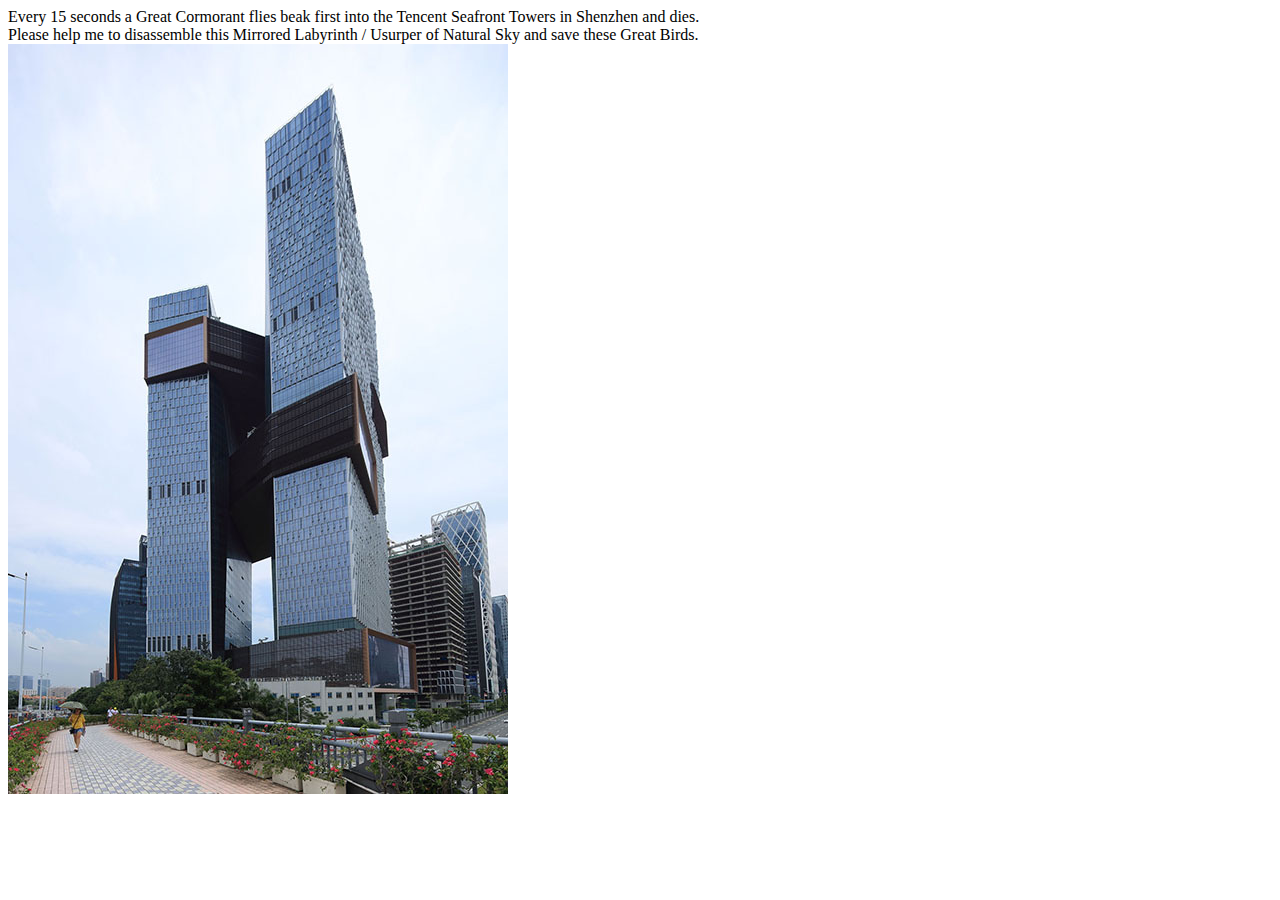
<file: 10cyc.html>
<html>
  <title>
    travelodge drink plus travelodge bed
  </title>
  <head> 
    <link rel="stylesheet" href="style.css">
  </head>  
   Every 15 seconds a Great Cormorant flies beak first into the Tencent Seafront Towers in Shenzhen and dies.
  <br>
  Please help me to disassemble this Mirrored Labyrinth / Usurper of Natural Sky and save these Great Birds.
  <br>
     <img class="img1" src="tct.jpg" /> 
  <br>


      
  

    
      </body>
</html>
</file>
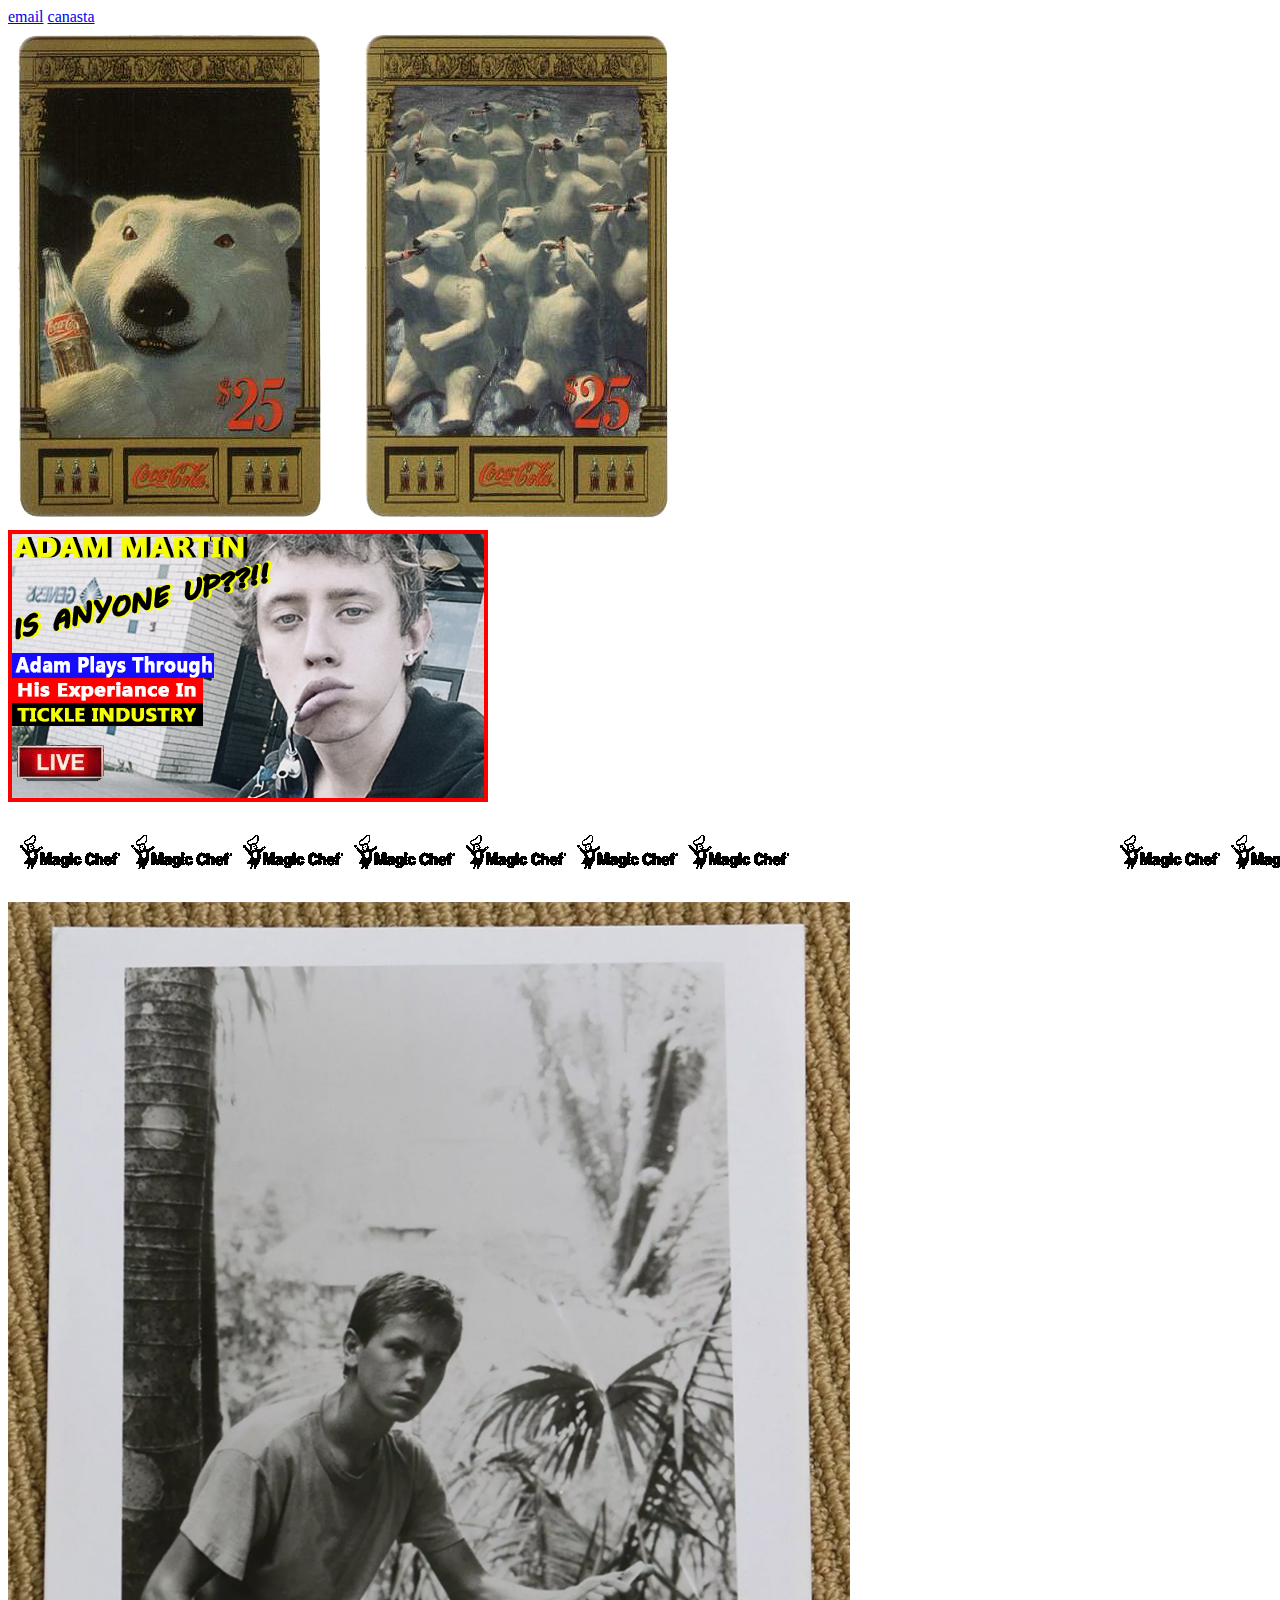
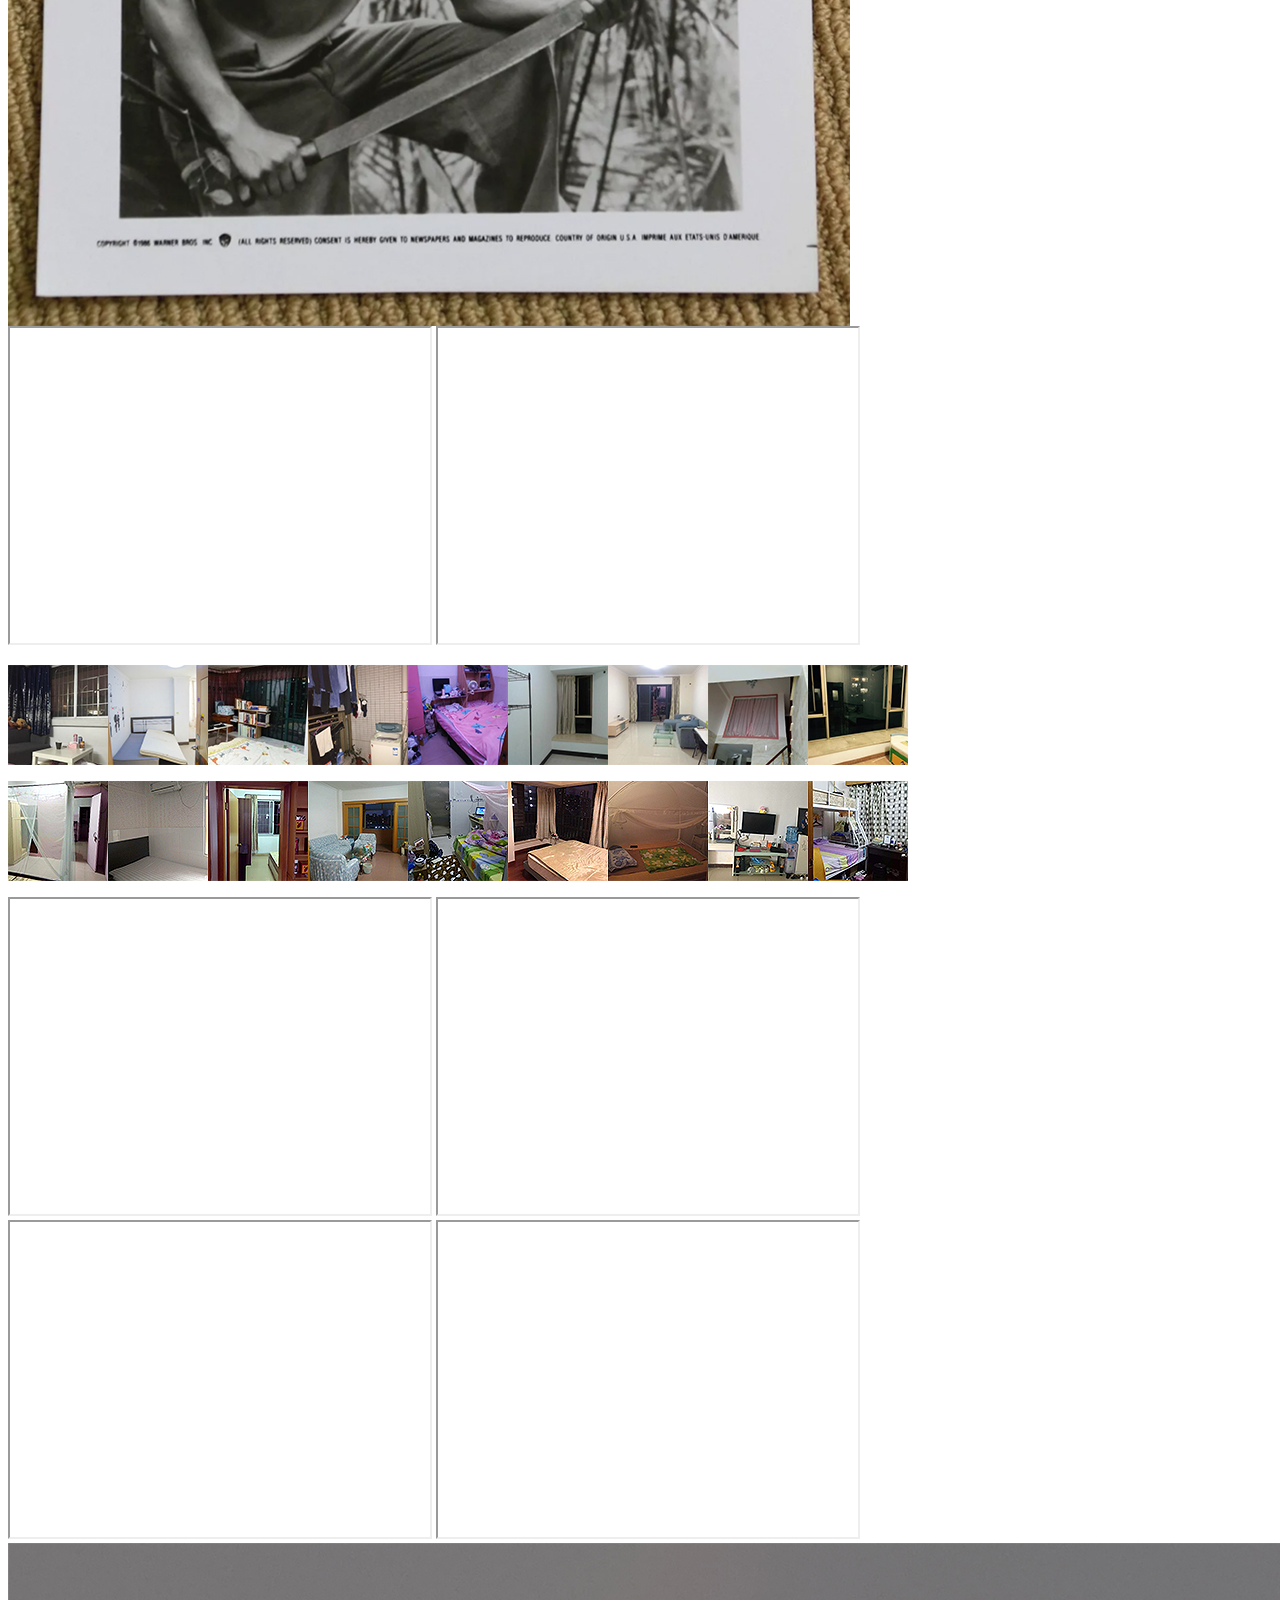
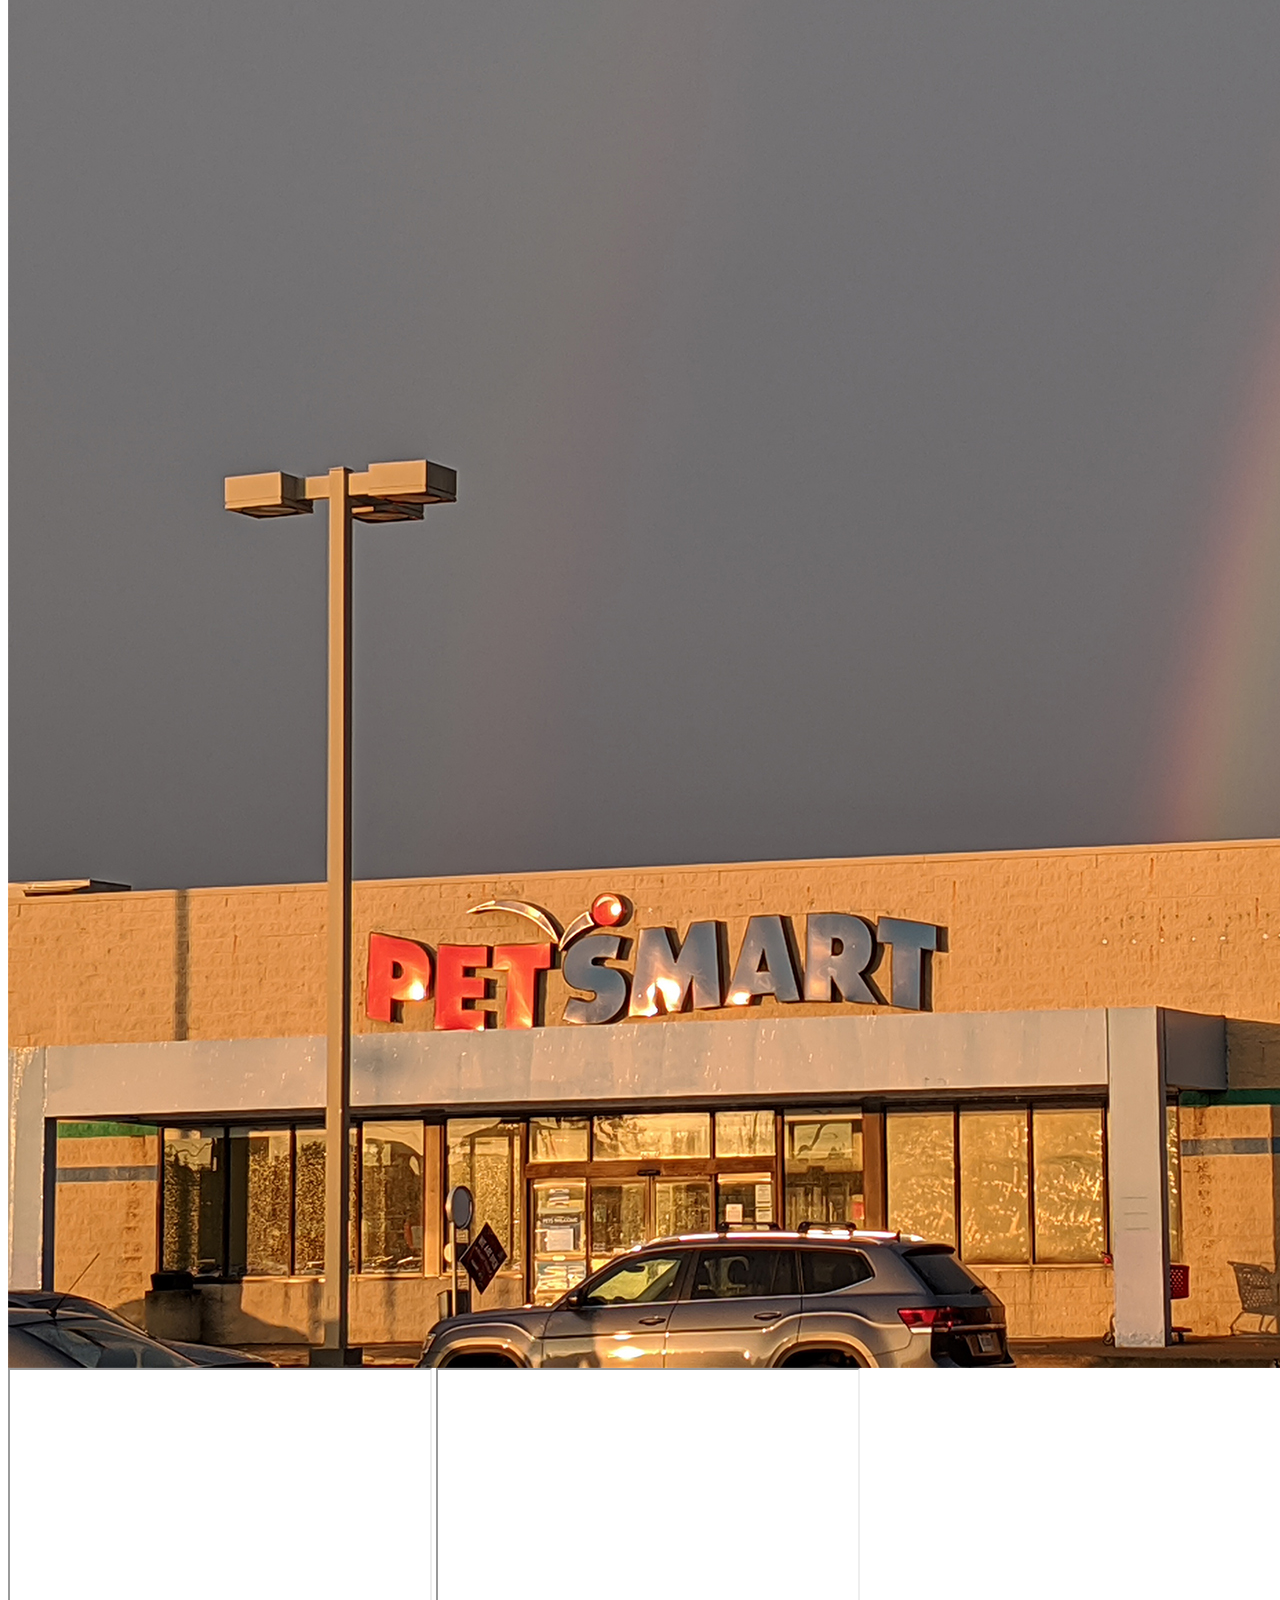
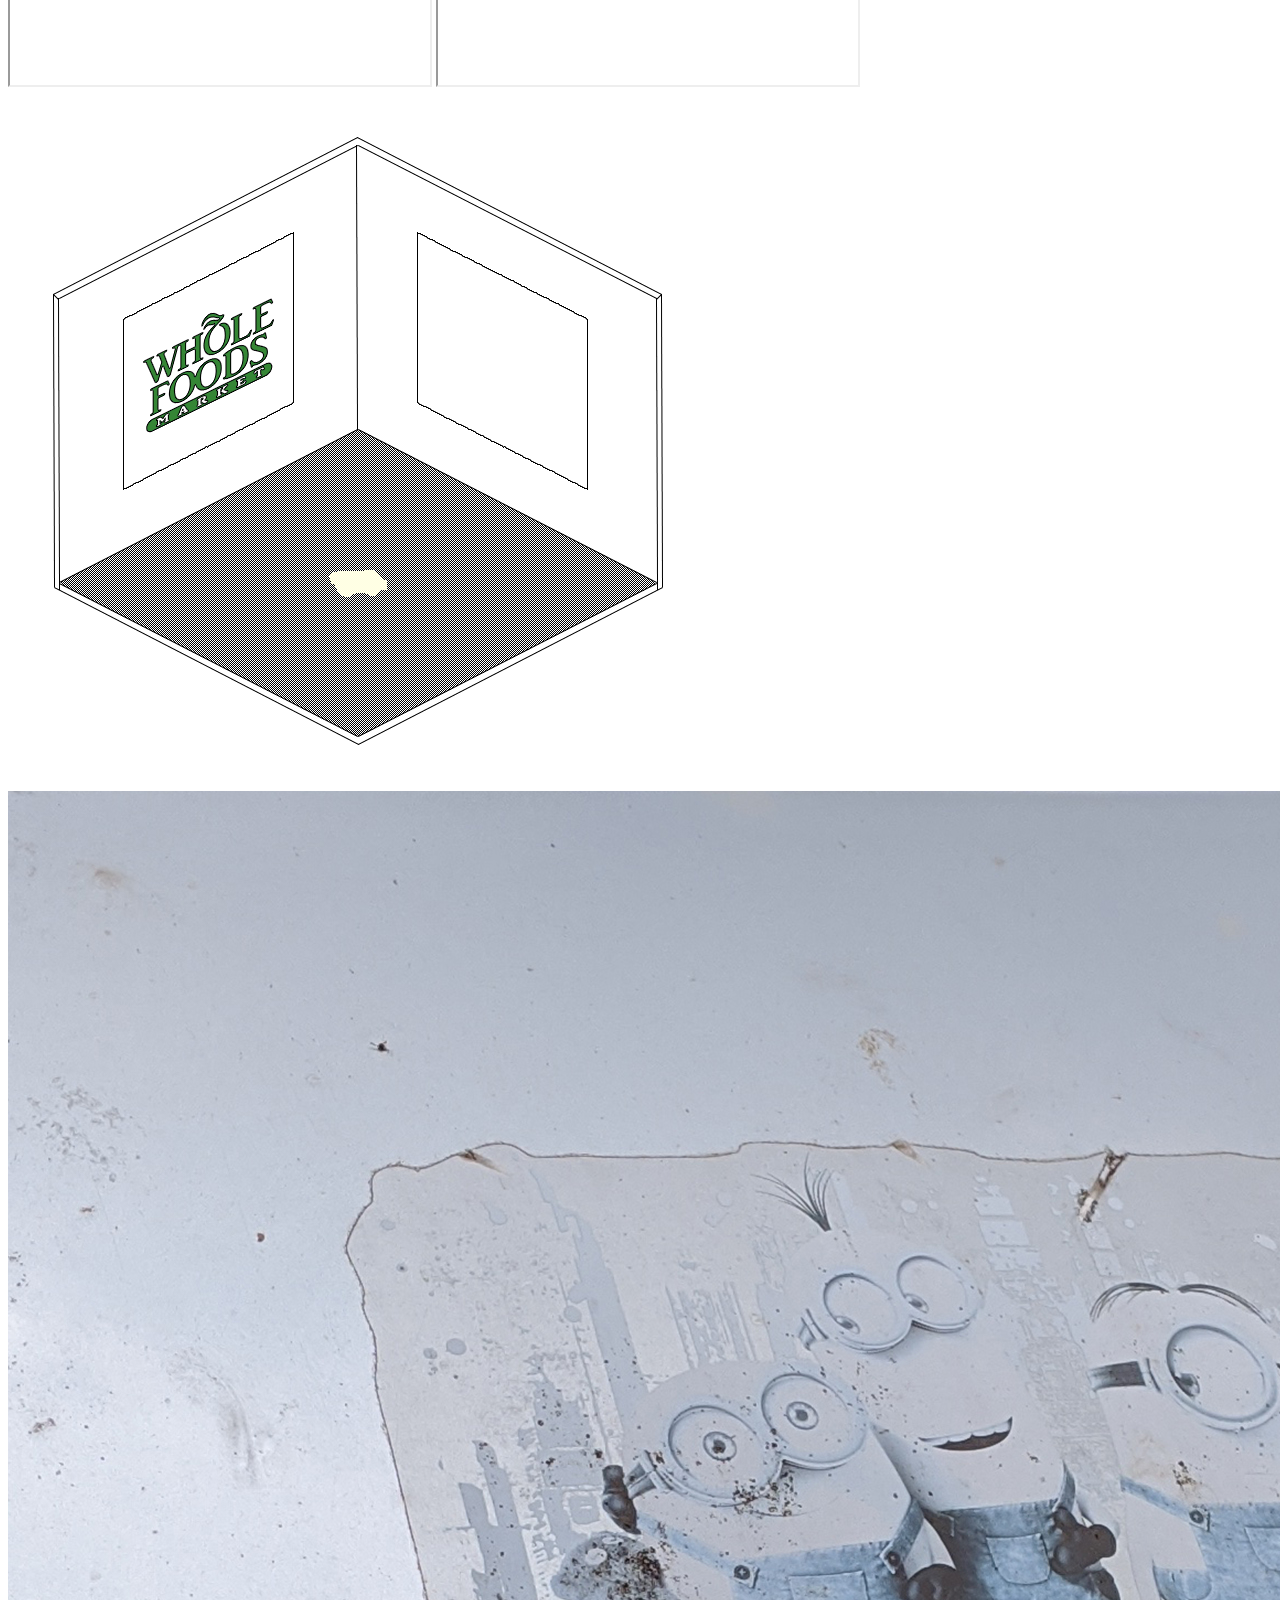
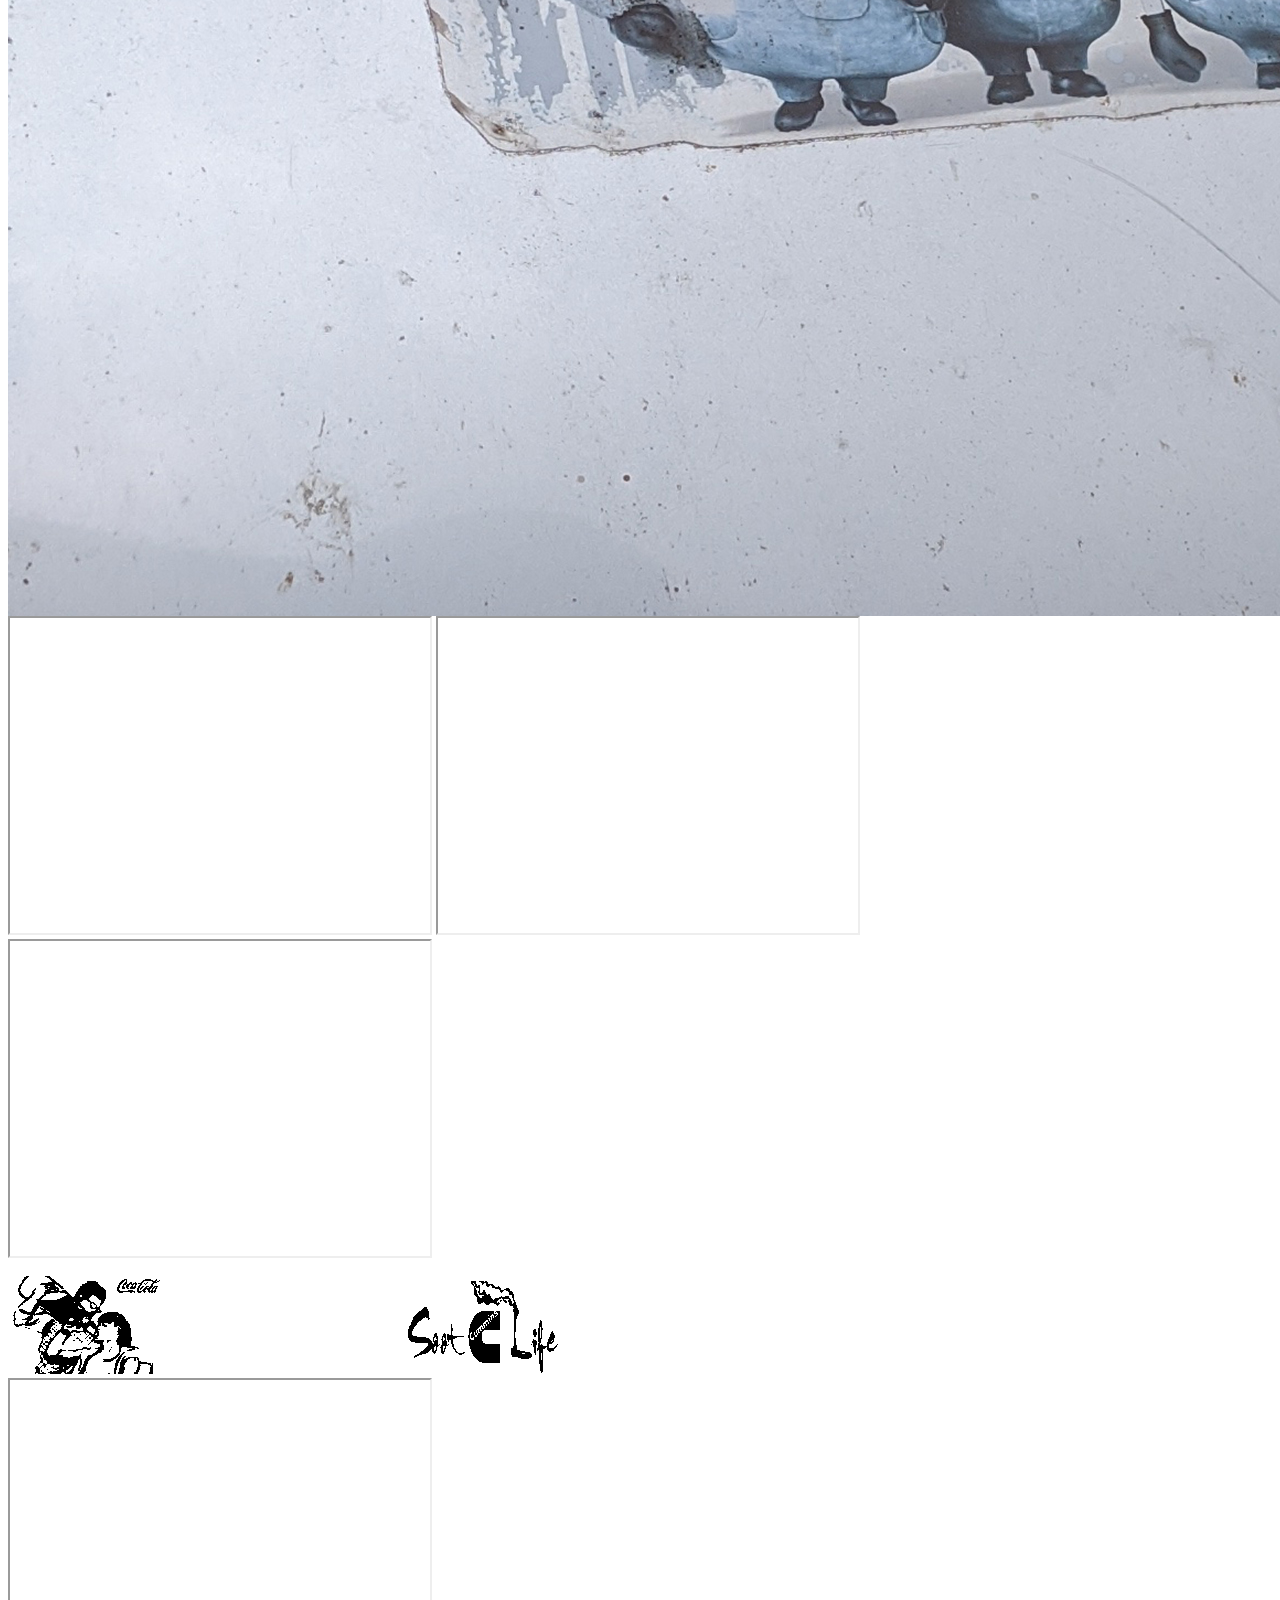
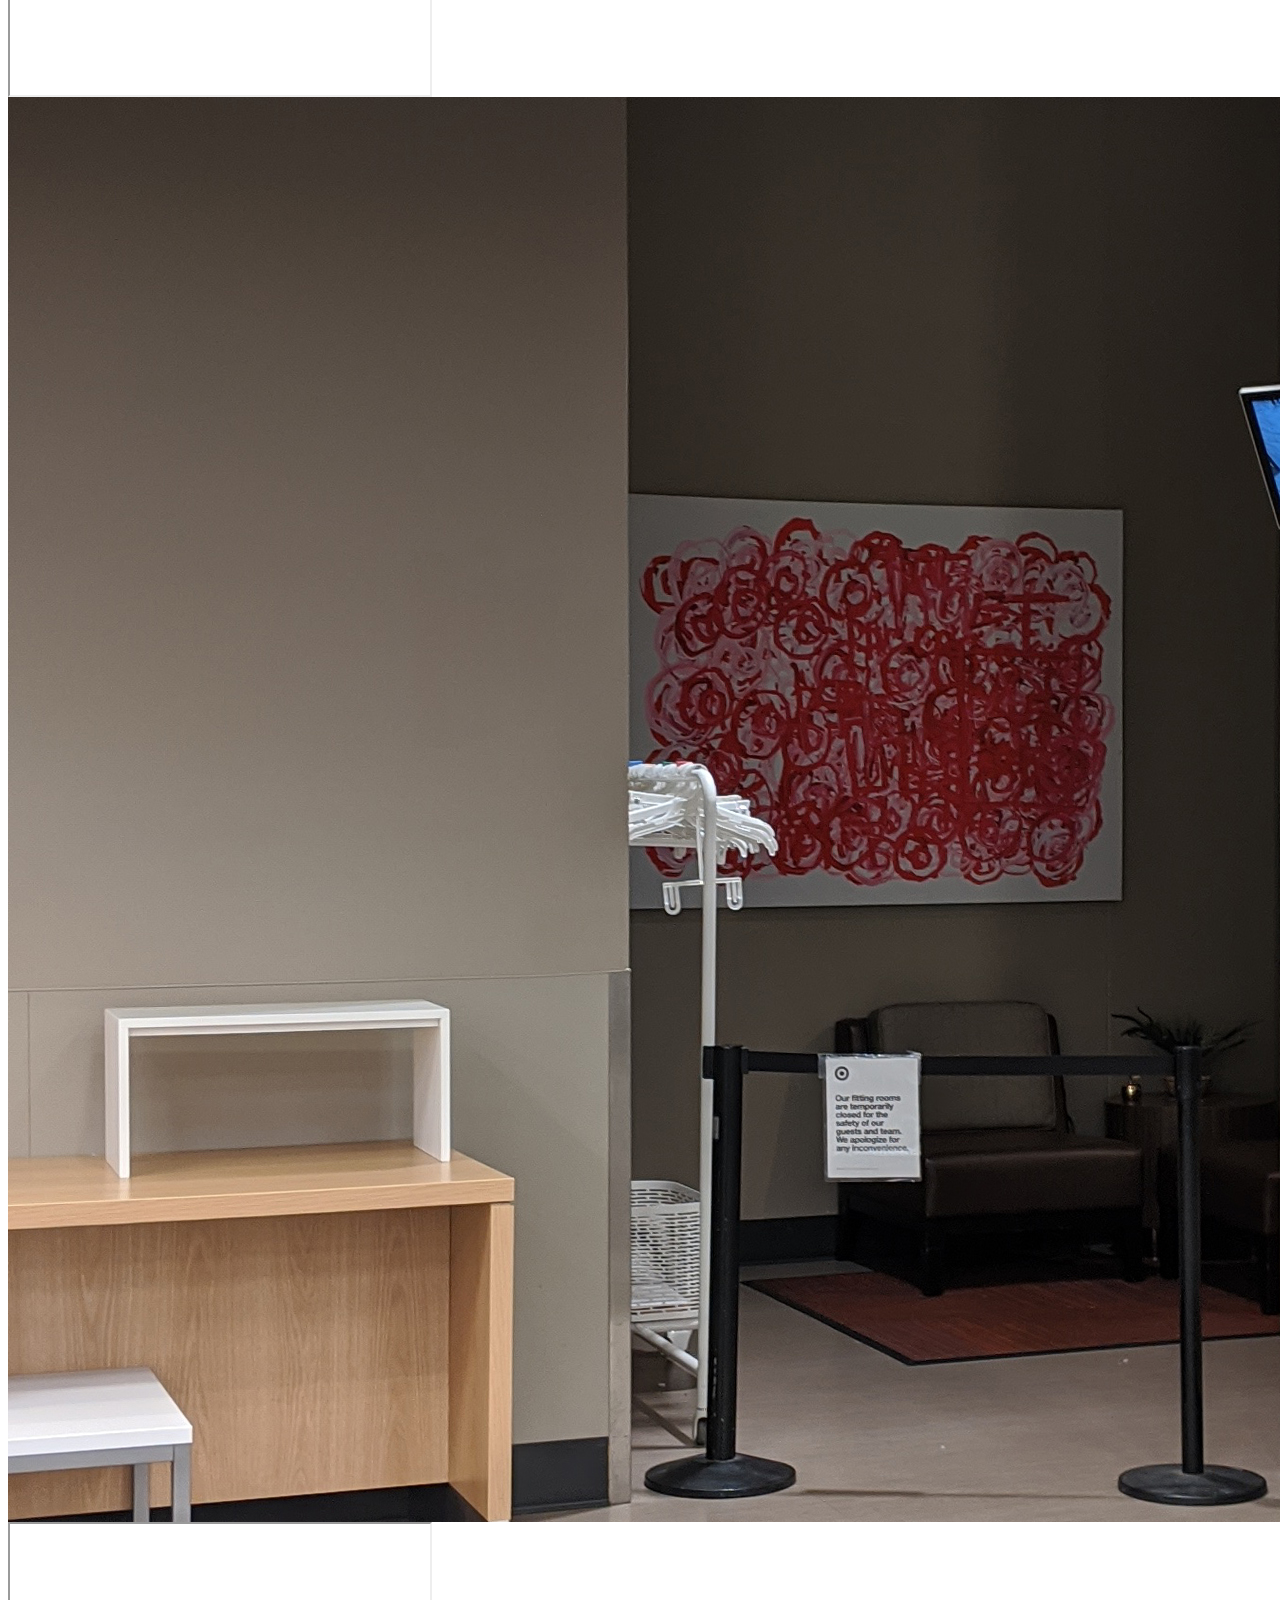
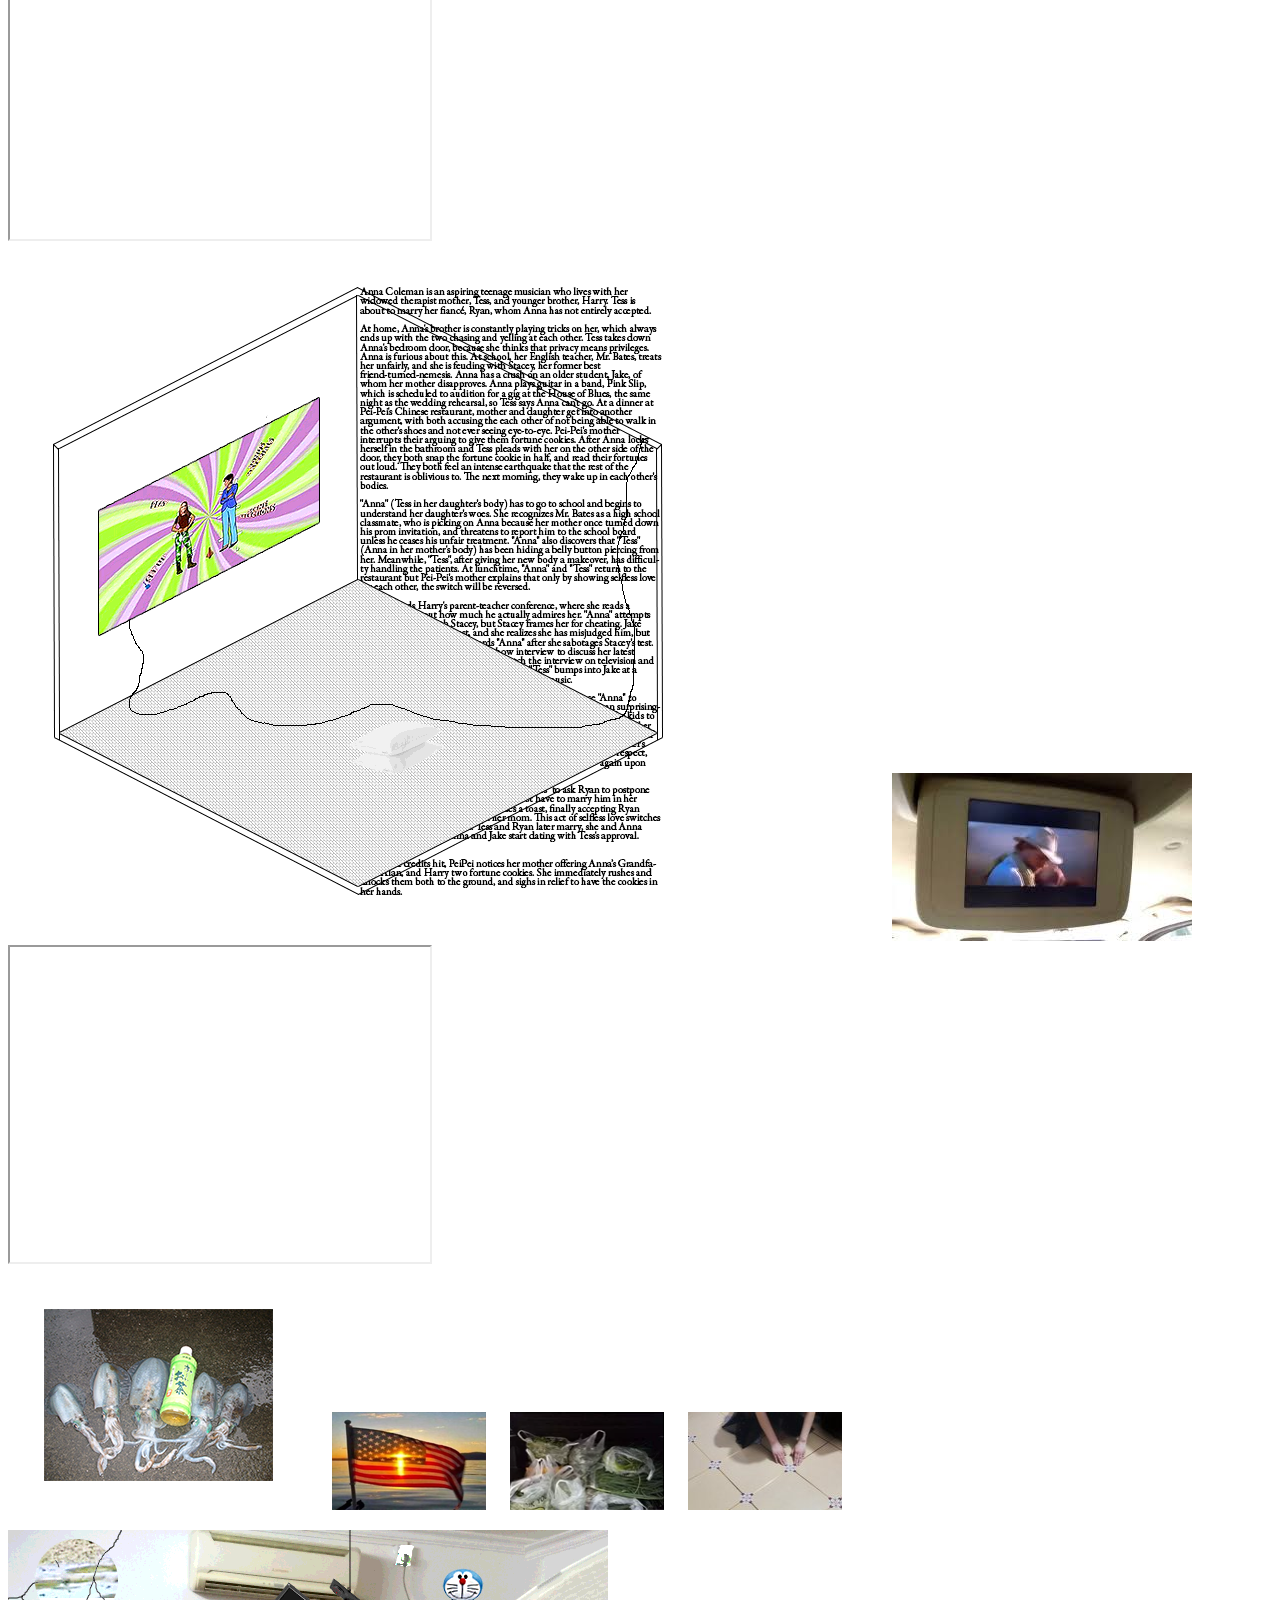
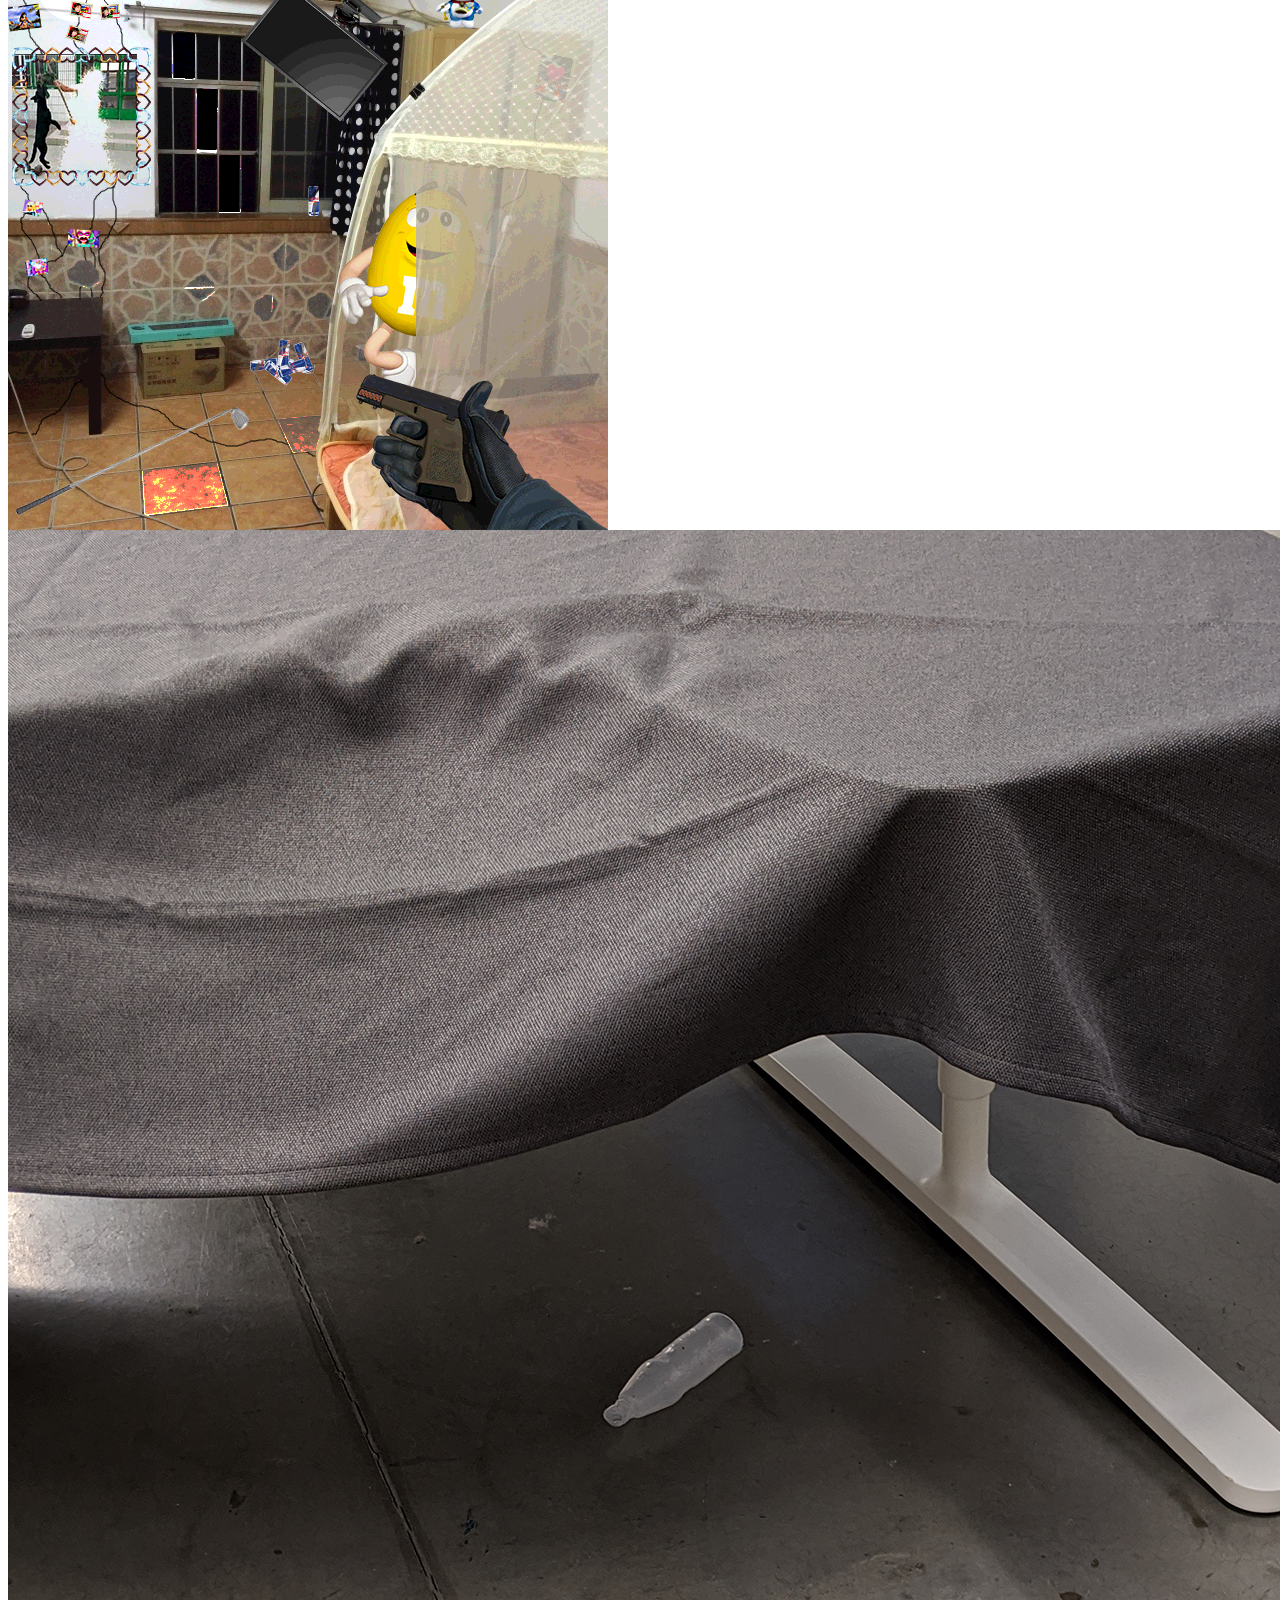
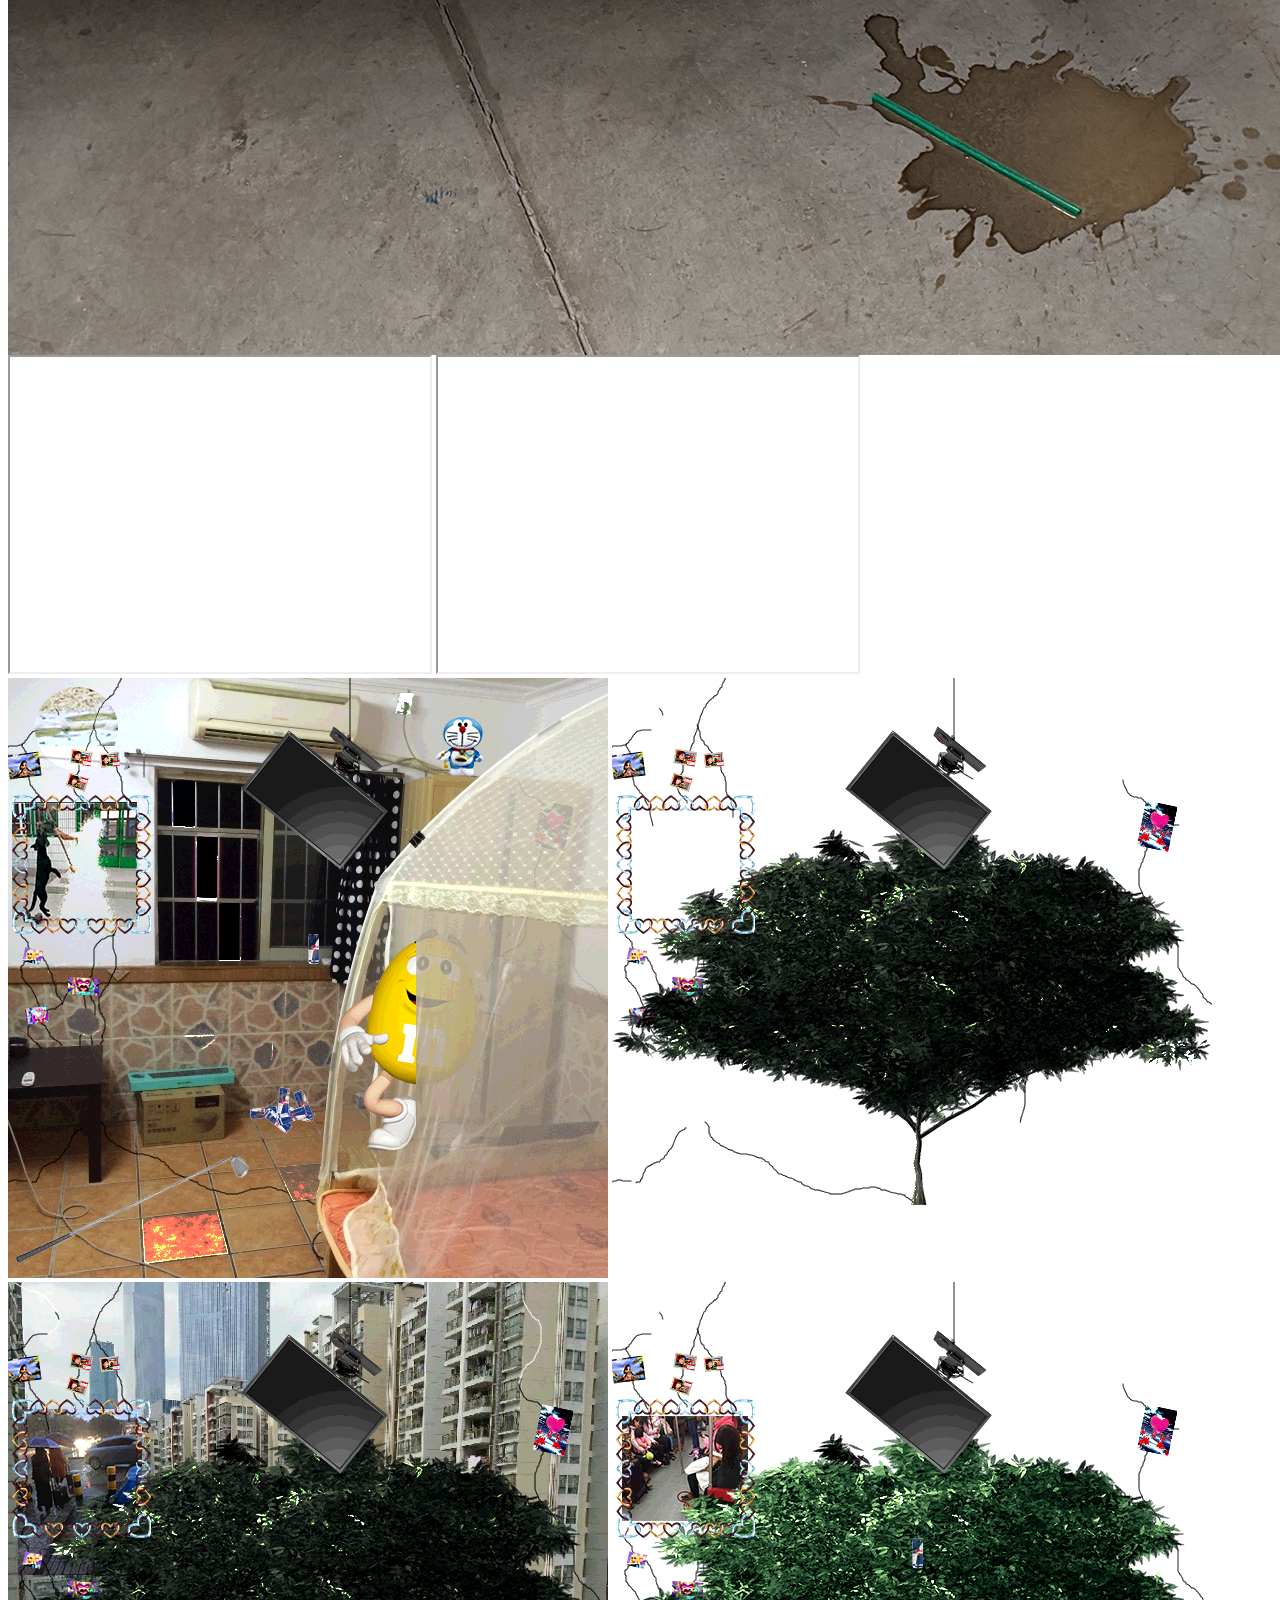
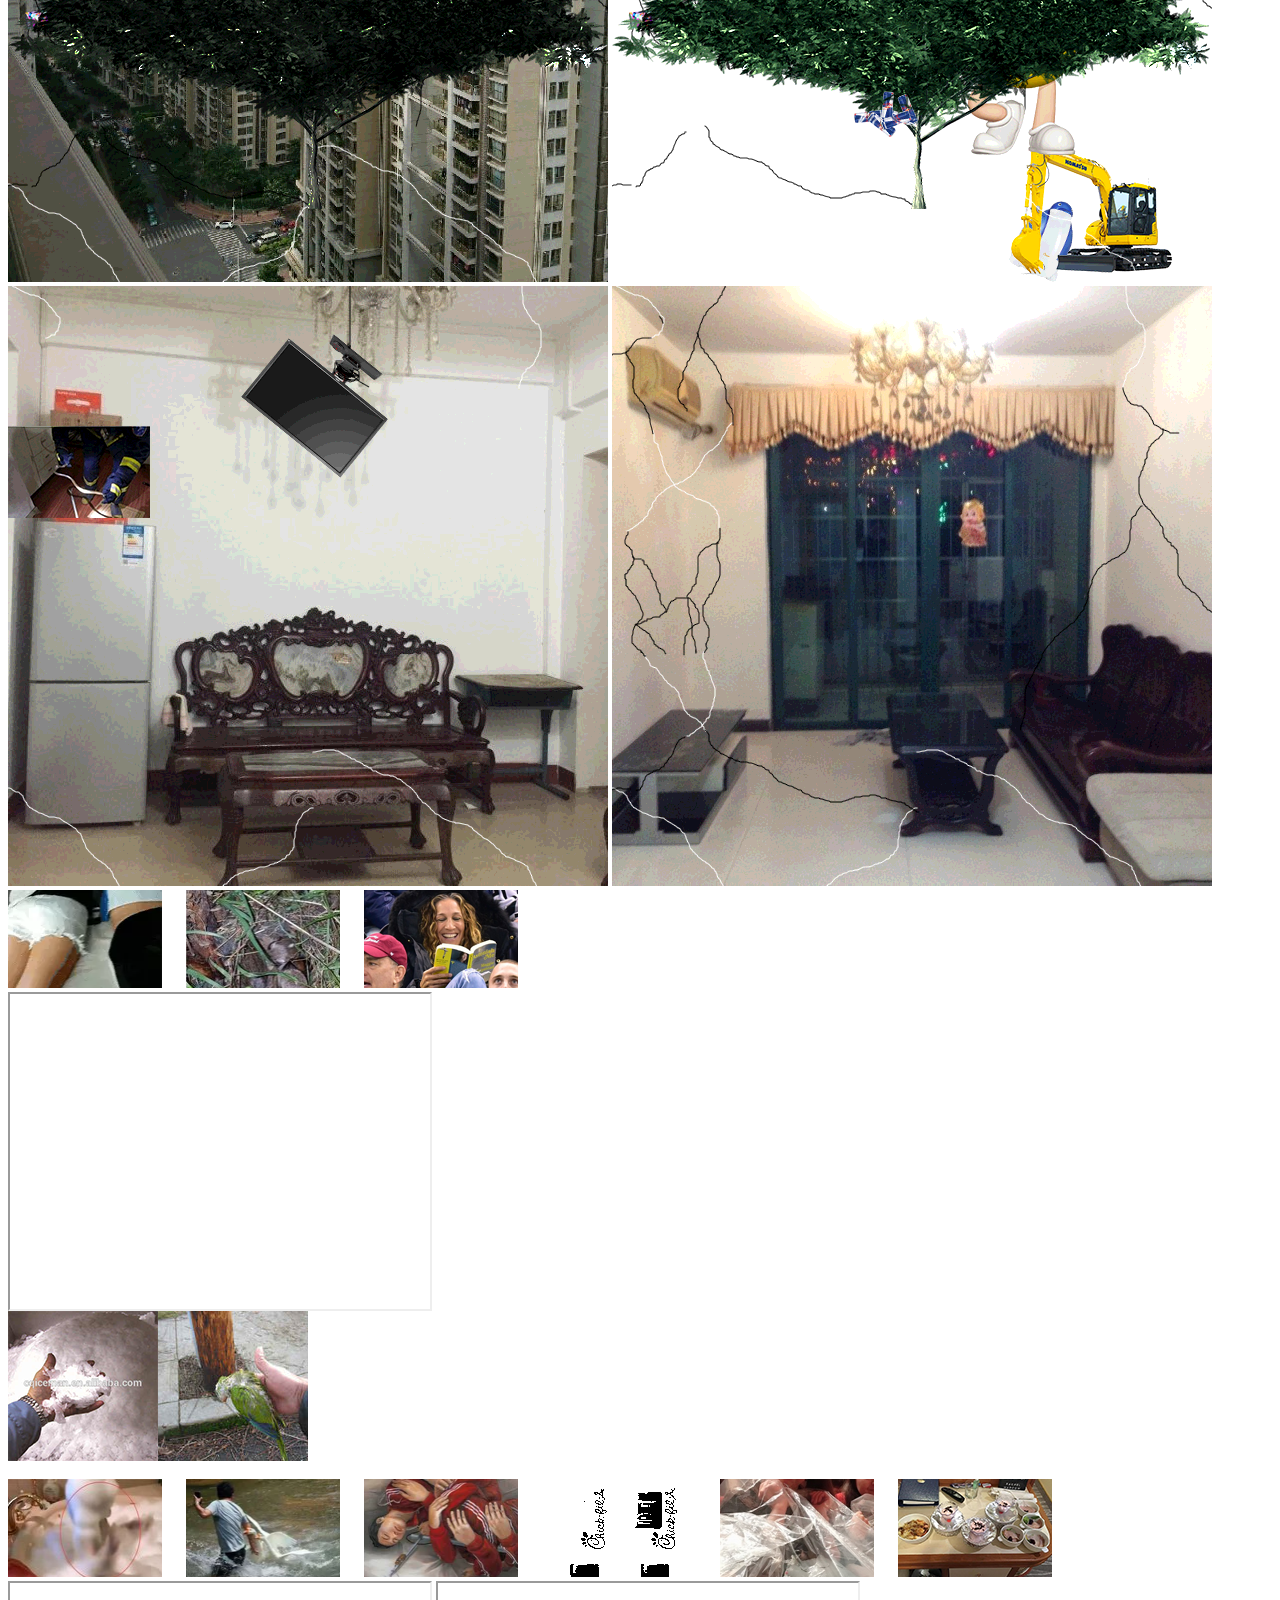
<file: 2.html>
<html>
  <title>
    travelodge drink plus travelodge bed
  </title>
  <head> 
<body>
  
  
  <a href = "mailto: multisoda1@gmail.com">email</a> <a href = "http://playcanasta.org">canasta</a> 
  <br>
  <img class="img1" src="21.jpg" /> &emsp; <img class="img1" src="22.jpg" />
  <br>
  <img class="img1" src="strmgrt.png" />
  <br>
  <img class="img1" src="mc2.png" />
  <br>
  <img class="img1" src="rp.jpg" />
  <br>
  <iframe width="420" height="315" src="https://www.youtube.com/embed/Sc7Pqr2ye6Q"> </iframe> <iframe width="420" height="315" src="https://www.youtube.com/embed/gMG4r9YtPNw"> </iframe>
  <br>
  <p> <img class="img1" src="huy2.png" /> </p>
  <p> <img class="img1" src="huy.png" /> </p>
  <iframe width="420" height="315" src="https://www.youtube.com/embed/5aNMvoFBrEo"> </iframe> <iframe width="420" height="315" src="https://www.youtube.com/embed/wG0cBVZRvHE"> </iframe>
  <br>
  <iframe width="420" height="315" src="https://www.youtube.com/embed/LNAO_z_GYHY"> </iframe> <iframe width="420" height="315" src="https://www.youtube.com/embed/BHBORen_jGI"> </iframe>
  <br>
  <img class="img1" src="r2.jpg" />
  <br>
  <iframe width="420" height="315" src="https://www.youtube.com/embed/EIf_8MFMOcU"> </iframe> <iframe width="420" height="315" src="https://www.youtube.com/embed/i2J-Al7I5Cc"> </iframe> <img class="img1" src="wfr7.png" />
  <br>
  <img class="img1" src="r1.jpg" />
  <br>
  <iframe width="420" height="315" src="https://www.youtube.com/embed/oOVrQ2ON6PQ"> </iframe> <iframe width="420" height="315" src="https://www.youtube.com/embed/8XA_wHvksf0"> </iframe> <iframe width="420" height="315" src="https://www.youtube.com/embed/fYJr6L8GQ8A"> </iframe>
  <br>
  <br>
  <img class="img1" src="cola.png" /> &emsp; &emsp; &emsp; &emsp; &emsp; &emsp; &emsp; &emsp; &emsp; &emsp; &emsp; &emsp; <img class="img1" src="slf.png" />
  <br>
  <iframe width="420" height="315" src="https://www.youtube.com/embed/Y0E3YUAj9nk"> </iframe> 
  <br>
  <img class="img1" src="r3.jpg" />
  <br>
  <iframe width="420" height="315" src="https://www.youtube.com/embed/AW715nUWCqU"> </iframe>
  <br>
  <img class="img1" src="ffvp3.png" /> &emsp; &emsp; &emsp; &emsp; &emsp; &emsp; &emsp; &emsp; &emsp; <img class="img1" src="images.jpg" />
  <br>
  <iframe width="420" height="315" src="https://www.youtube.com/embed/1-WPXllU99s"> </iframe>
  <br>
  <p><img class="img1" src="yui2.png" /> &emsp; <img class="img1" src="tt.png" /> &emsp; <img class="img1" src="greeeeee.png" /> &emsp; <img class="img1" src="rehvc.png" /> </p> 
  <img class="img1" src="y1.png" /> 
  <br>
  <img class="img1" src="r4.jpg" />
  <br>
  <iframe width="420" height="315" src="https://www.youtube.com/embed/1gbUpI8VbDk"> </iframe> <iframe width="420" height="315" src="https://www.youtube.com/embed/xD_8VA9V9ag"> </iframe>
  <br>
  <img class="img1" src="y2.png" /> <img class="img1" src="y3.png" />
  <br>
  <img class="img1" src="y4.png" /> <img class="img1" src="y5.png" />
  <br>
  <img class="img1" src="y6.png" /> <img class="img1" src="y7.png" />
  <br>
  <img class="img1" src="654.png" /> &emsp; <img class="img1" src="c3.png" /> &emsp; <img class="img1" src="c.png" />
  <br> 
  <iframe width="420" height="315" src="https://www.youtube.com/embed/NxGaAKqXztc"> </iframe>
  <br>
  <img class="img1" src="oh.png" />
  <br>
  <br>
  <img class="img1" src="c2.png" /> &emsp; <img class="img1" src="res.png" /> &emsp; <img class="img1" src="63uytr.png" /> &emsp; <img class="img1" src="nghf.png" /> &emsp; <img class="img1" src="opi.png" /> &emsp; <img class="img1" src="76.png" />
  <br>
  <iframe width="420" height="315" src="https://www.youtube.com/embed/JkuiCBpPs4w"> </iframe> <iframe width="420" height="315" src="https://www.youtube.com/embed/UZZ5UEWwwoY"> </iframe>
  <br>
  <img class="img1" src="r5.jpg" />
  <br>
  <iframe width="420" height="315" src="https://www.youtube.com/embed/adHMksqDv2M"> </iframe> 
  
  
  
  
      </body>
</html>
</file>
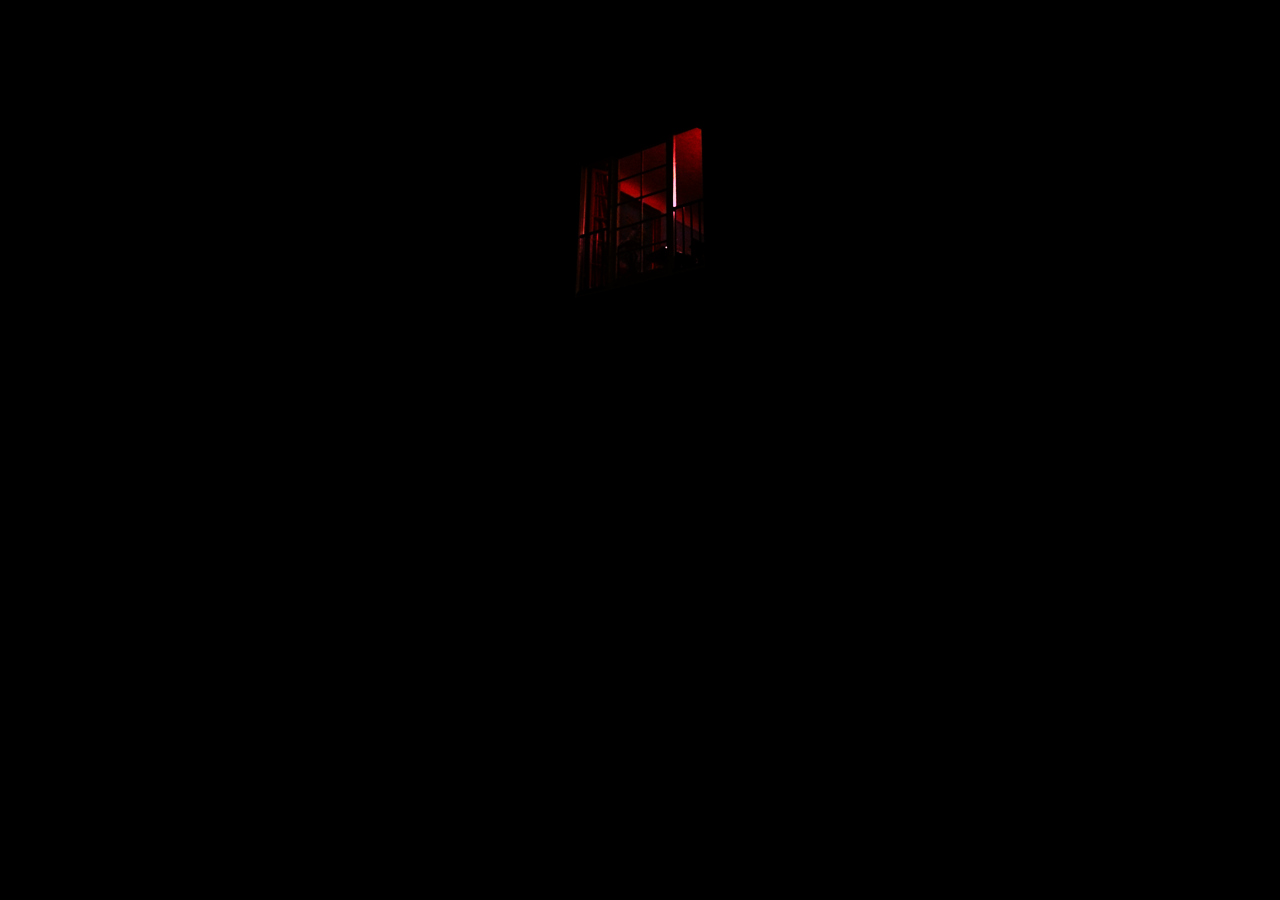
<file: cicerone.html>
<html>
  <title>
    travelodge drink plus travelodge bed
  </title>
  <head> 
    <link rel="stylesheet" href="style.css">
  </head>  
  <body bgcolor="#000000">
    
      <center><img class="img1" src="cic3.png" /></center>
  

      
  

    
      </body>
</html>
</file>
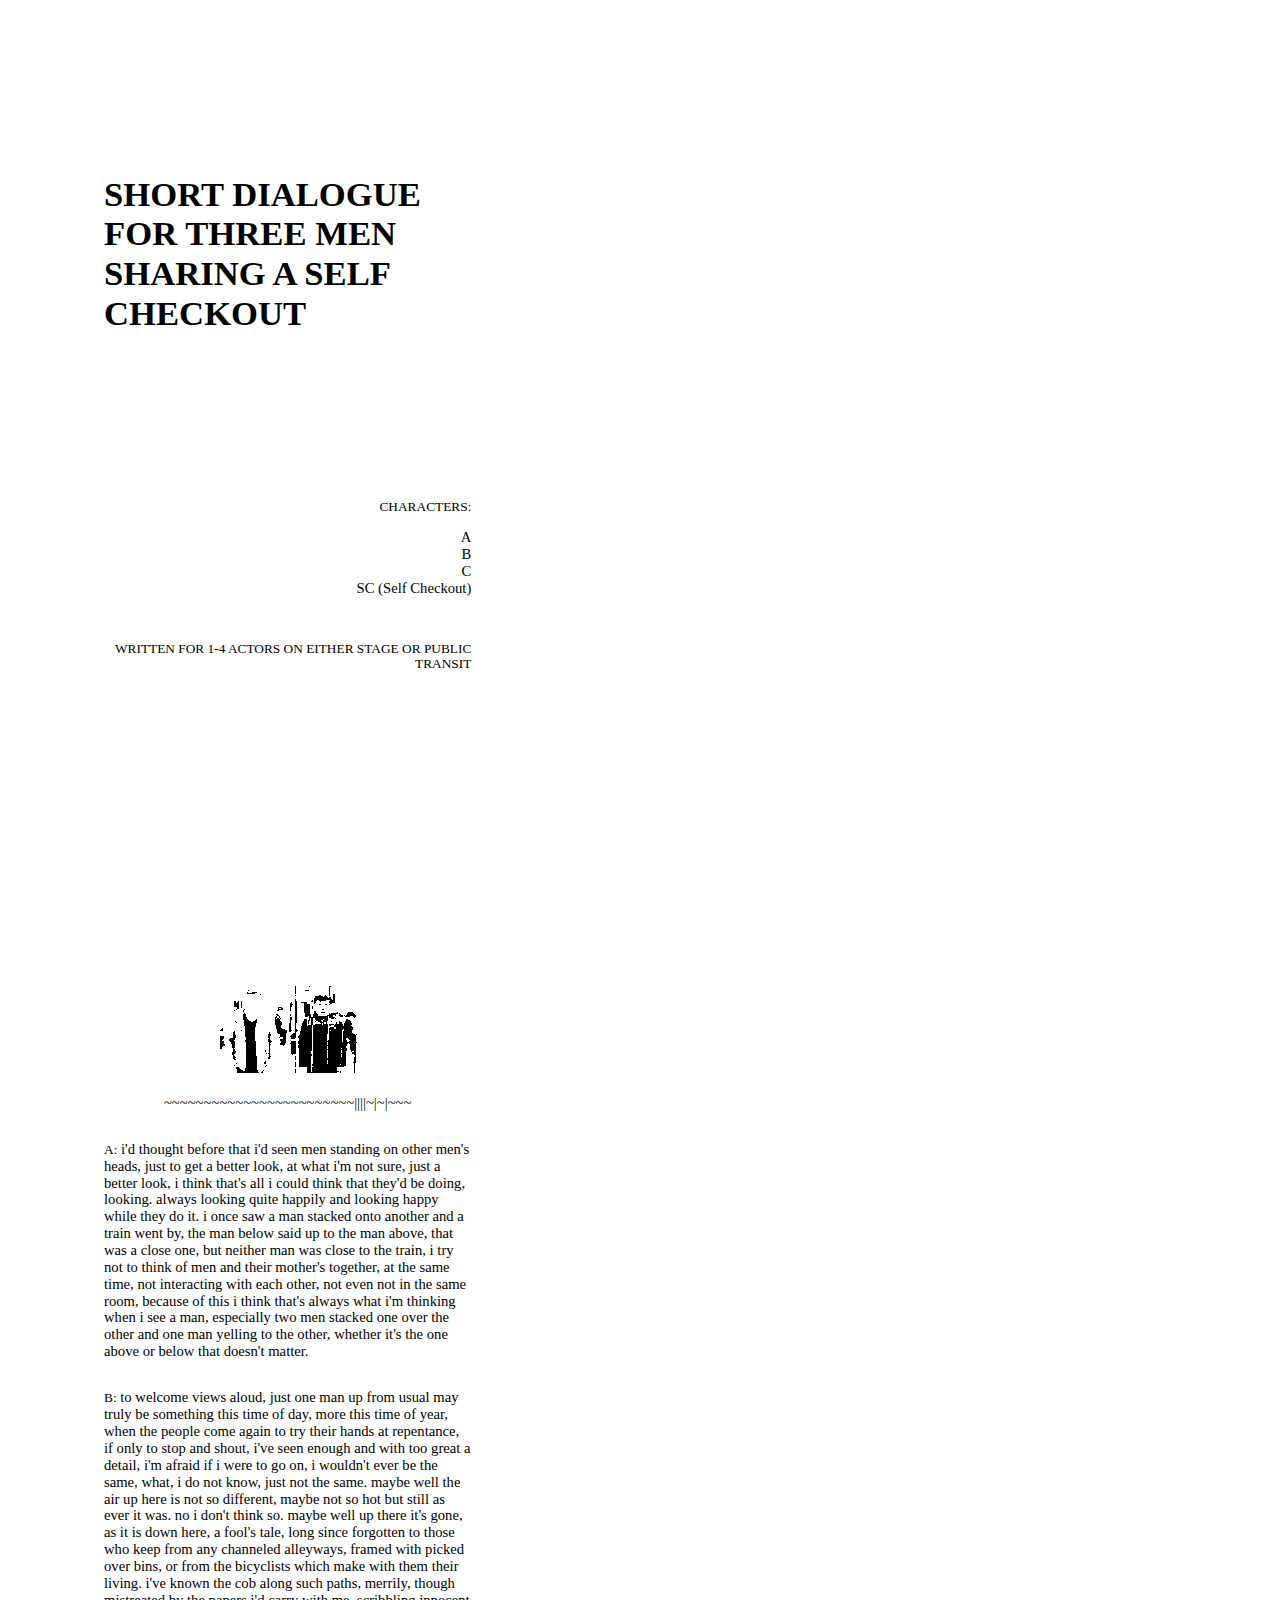
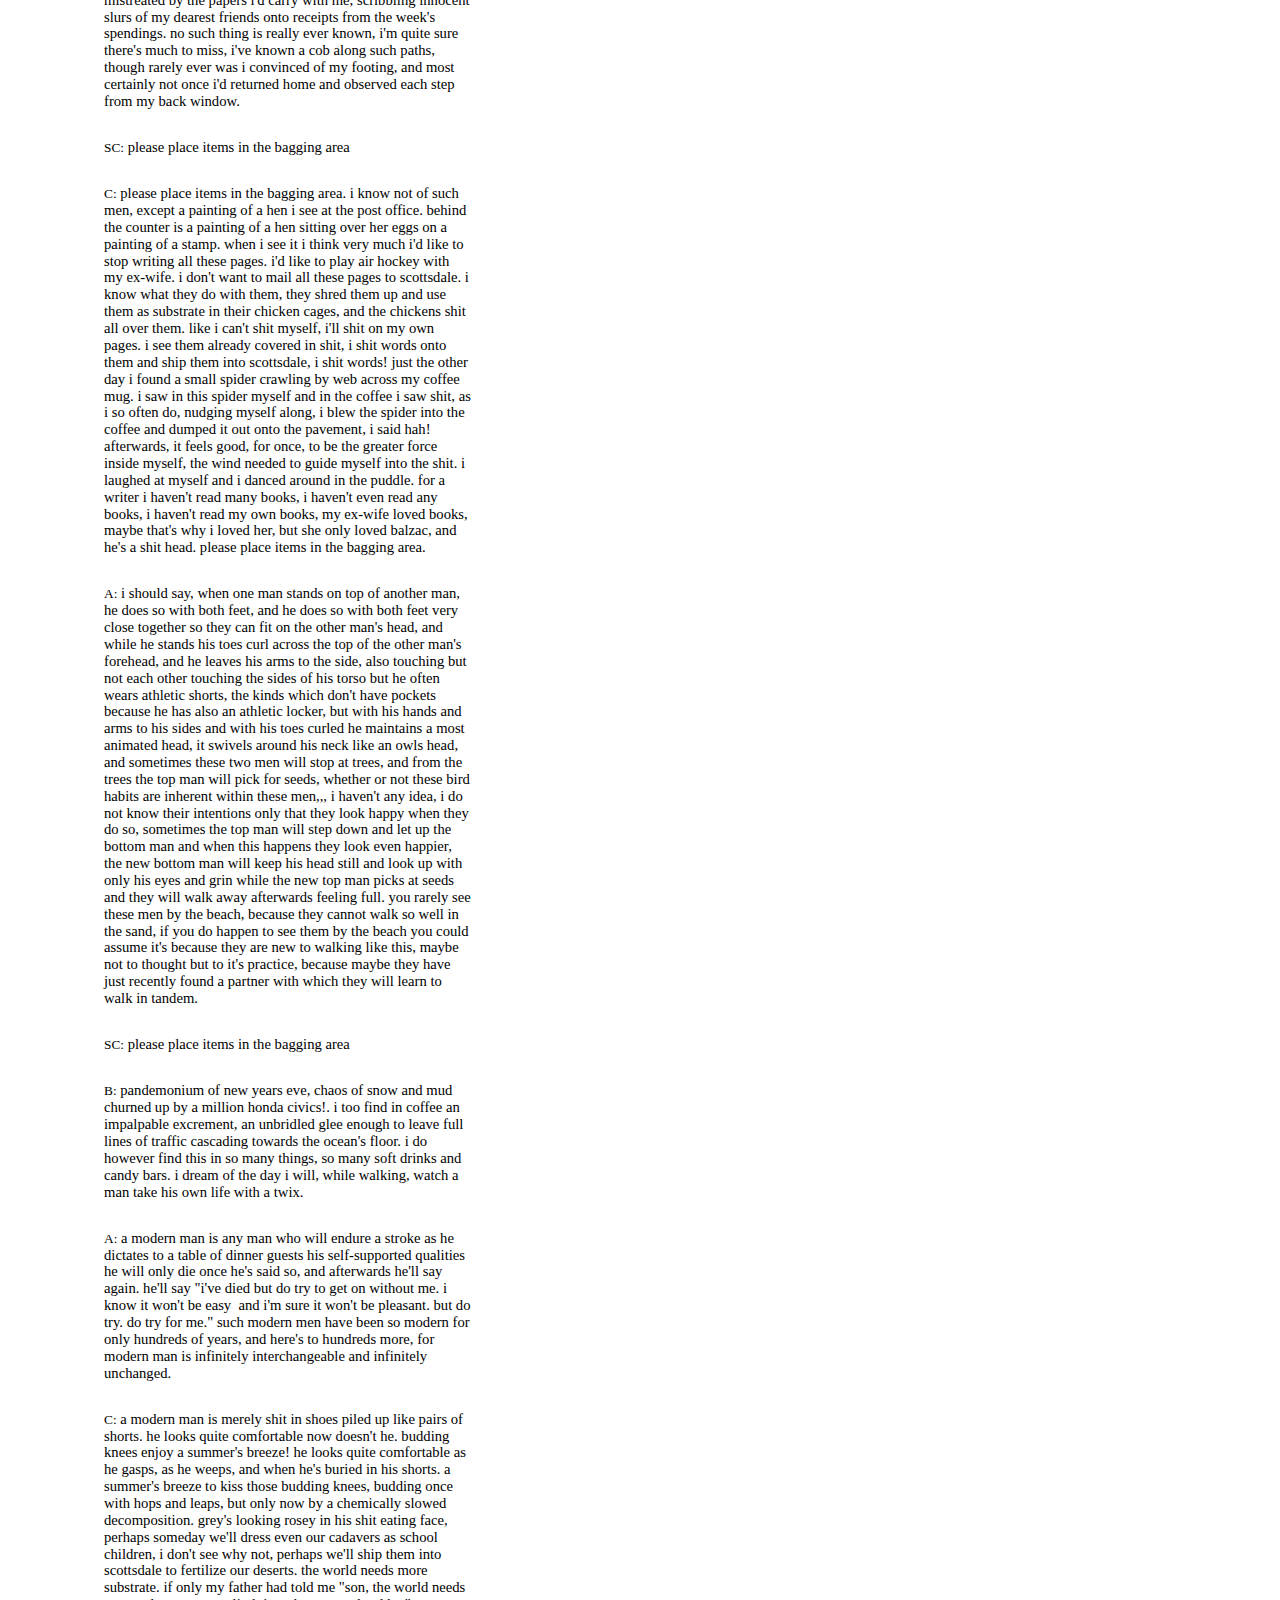
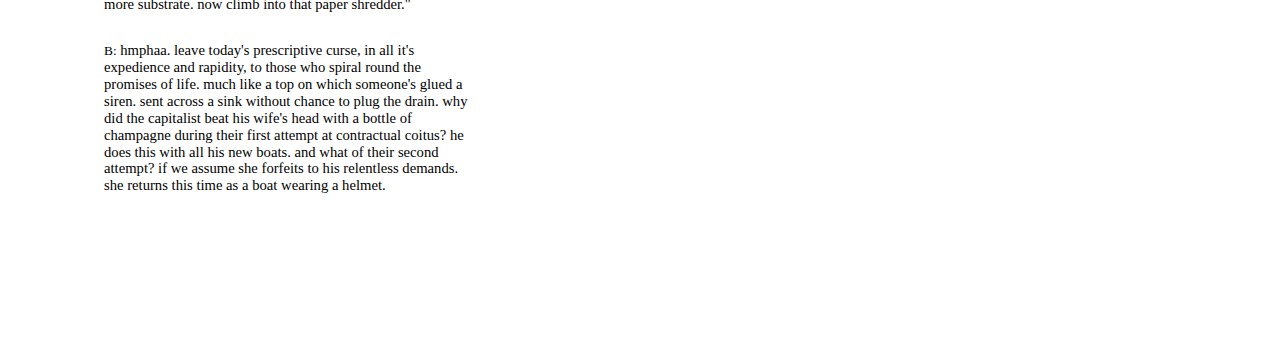
<file: SHORTDIALOGUEFORTHREEMENSHARINGASELFCHECKOUT.html>
<html><head><meta content="text/html; charset=UTF-8" http-equiv="content-type"><style type="text/css">@import url('https://themes.googleusercontent.com/fonts/css?kit=cJLRyNNdbfauG58nyHg_9-T1c9ZivjvPZhe6RBqUKyHmM2QcD3aVEgrqJvsC7vp9yHNF7pU4c324YowKIwYOVg');ol{margin:0;padding:0}table td,table th{padding:0}.c9{padding-top:0pt;padding-bottom:3pt;line-height:1.15;page-break-after:avoid;orphans:2;widows:2;text-align:right;height:11pt}.c14{padding-top:0pt;padding-bottom:3pt;line-height:1.15;page-break-after:avoid;orphans:2;widows:2;text-align:left;height:11pt}.c5{padding-top:0pt;padding-bottom:0pt;line-height:1.15;orphans:2;widows:2;text-align:right;height:11pt}.c12{padding-top:0pt;padding-bottom:3pt;line-height:1.15;page-break-after:avoid;orphans:2;widows:2;text-align:justify}.c8{color:#000000;font-weight:400;text-decoration:none;vertical-align:baseline;font-size:11pt;font-family:"Arial";font-style:normal}.c0{color:#000000;font-weight:400;text-decoration:none;vertical-align:baseline;font-size:10pt;font-family:"Times New Roman";font-style:normal}.c13{color:#000000;font-weight:500;text-decoration:none;vertical-align:baseline;font-size:24pt;font-family:"EB Garamond";font-style:normal}.c1{padding-top:0pt;padding-bottom:0pt;line-height:1.15;orphans:2;widows:2;text-align:left;height:11pt}.c11{color:#000000;font-weight:600;text-decoration:none;vertical-align:baseline;font-size:26pt;font-family:"EB Garamond";font-style:normal}.c2{color:#000000;font-weight:400;text-decoration:none;vertical-align:baseline;font-size:11pt;font-family:"EB Garamond";font-style:normal}.c6{padding-top:0pt;padding-bottom:0pt;line-height:1.15;orphans:2;widows:2;text-align:center}.c7{padding-top:0pt;padding-bottom:0pt;line-height:1.15;orphans:2;widows:2;text-align:right}.c4{padding-top:0pt;padding-bottom:0pt;line-height:1.15;orphans:2;widows:2;text-align:left}.c3{font-size:10pt;font-family:"Times New Roman";font-weight:400}.c10{background-color:#ffffff;max-width:275.5pt;padding:72pt 72pt 72pt 72pt}.title{padding-top:0pt;color:#000000;font-size:26pt;padding-bottom:3pt;font-family:"Arial";line-height:1.15;page-break-after:avoid;orphans:2;widows:2;text-align:left}.subtitle{padding-top:0pt;color:#666666;font-size:15pt;padding-bottom:16pt;font-family:"Arial";line-height:1.15;page-break-after:avoid;orphans:2;widows:2;text-align:left}li{color:#000000;font-size:11pt;font-family:"Arial"}p{margin:0;color:#000000;font-size:11pt;font-family:"Arial"}h1{padding-top:20pt;color:#000000;font-size:20pt;padding-bottom:6pt;font-family:"Arial";line-height:1.15;page-break-after:avoid;orphans:2;widows:2;text-align:left}h2{padding-top:18pt;color:#000000;font-size:16pt;padding-bottom:6pt;font-family:"Arial";line-height:1.15;page-break-after:avoid;orphans:2;widows:2;text-align:left}h3{padding-top:16pt;color:#434343;font-size:14pt;padding-bottom:4pt;font-family:"Arial";line-height:1.15;page-break-after:avoid;orphans:2;widows:2;text-align:left}h4{padding-top:14pt;color:#666666;font-size:12pt;padding-bottom:4pt;font-family:"Arial";line-height:1.15;page-break-after:avoid;orphans:2;widows:2;text-align:left}h5{padding-top:12pt;color:#666666;font-size:11pt;padding-bottom:4pt;font-family:"Arial";line-height:1.15;page-break-after:avoid;orphans:2;widows:2;text-align:left}h6{padding-top:12pt;color:#666666;font-size:11pt;padding-bottom:4pt;font-family:"Arial";line-height:1.15;page-break-after:avoid;font-style:italic;orphans:2;widows:2;text-align:left}</style></head><body class="c10"><p class="c9 title" id="h.hpmhz6ldv4bh"><span class="c13"></span></p><p class="c14 title" id="h.55p6utald0hy"><span class="c13"></span></p><p class="c9 title" id="h.n3xx2g8101m3"><span class="c13"></span></p><p class="c1"><span class="c8"></span></p><p class="c12 title" id="h.8xftkg2j1sdz"><span class="c11">SHORT DIALOGUE FOR THREE MEN SHARING A SELF CHECKOUT</span></p><hr style="page-break-before:always;display:none;"><p class="c1"><span class="c2"></span></p><p class="c5"><span class="c0"></span></p><p class="c5"><span class="c0"></span></p><p class="c5"><span class="c0"></span></p><p class="c5"><span class="c0"></span></p><p class="c5"><span class="c0"></span></p><p class="c5"><span class="c0"></span></p><p class="c5"><span class="c0"></span></p><p class="c5"><span class="c0"></span></p><p class="c5"><span class="c0"></span></p><p class="c5"><span class="c0"></span></p><p class="c7"><span class="c0">CHARACTERS:</span></p><p class="c5"><span class="c2"></span></p><p class="c7"><span class="c2">A </span></p><p class="c7"><span class="c2">B</span></p><p class="c7"><span class="c2">C</span></p><p class="c7"><span class="c2">SC (Self Checkout)</span></p><p class="c5"><span class="c2"></span></p><p class="c5"><span class="c2"></span></p><p class="c5"><span class="c0"></span></p><p class="c7"><span class="c0">WRITTEN FOR 1-4 ACTORS ON EITHER STAGE OR PUBLIC TRANSIT</span></p><p class="c5"><span class="c2"></span></p><p class="c5"><span class="c2"></span></p><p class="c5"><span class="c2"></span></p><p class="c5"><span class="c2"></span></p><p class="c1"><span class="c2"></span></p><p class="c1"><span class="c2"></span></p><p class="c1"><span class="c2"></span></p><p class="c1"><span class="c2"></span></p><p class="c1"><span class="c2"></span></p><p class="c1"><span class="c2"></span></p><p class="c1"><span class="c2"></span></p><p class="c1"><span class="c2"></span></p><p class="c1"><span class="c2"></span></p><p class="c1"><span class="c2"></span></p><p class="c1"><span class="c2"></span></p><p class="c1"><span class="c2"></span></p><p class="c1"><span class="c2"></span></p><p class="c1"><span class="c2"></span></p><p class="c1"><span class="c2"></span></p><p class="c1"><span class="c2"></span></p><p class="c1"><span class="c2"></span></p><p class="c6"><span style="overflow: hidden; display: inline-block; margin: 0.00px 0.00px; border: 0.00px solid #000000; transform: rotate(0.00rad) translateZ(0px); -webkit-transform: rotate(0.00rad) translateZ(0px); width: 158.00px; height: 101.00px;"><img alt="" src="facew.jpg" style="width: 158.00px; height: 101.00px; margin-left: 0.00px; margin-top: 0.00px; transform: rotate(0.00rad) translateZ(0px); -webkit-transform: rotate(0.00rad) translateZ(0px);" title=""></span></p><p class="c1"><span class="c2"></span></p><p class="c6"><span class="c2">~~~~~~~~~~~~~~~~~~~~~~~~||||~|~|~~~</span></p><hr style="page-break-before:always;display:none;"><p class="c1"><span class="c2"></span></p><p class="c1"><span class="c2"></span></p><p class="c4"><span class="c3">A:</span><span class="c2">&nbsp;i&#39;d thought before that i&#39;d seen men standing on other men&#39;s heads, just to get a better look, at what i&#39;m not sure, just a better look, i think that&#39;s all i could think that they&#39;d be doing, looking. always looking quite happily and looking happy while they do it. i once saw a man stacked onto another and a train went by, the man below said up to the man above, that was a close one, but neither man was close to the train, i try not to think of men and their mother&#39;s together, at the same time, not interacting with each other, not even not in the same room, because of this i think that&#39;s always what i&#39;m thinking when i see a man, especially two men stacked one over the other and one man yelling to the other, whether it&#39;s the one above or below that doesn&#39;t matter.</span></p><p class="c1"><span class="c2"></span></p><p class="c1"><span class="c2"></span></p><p class="c4"><span class="c3">B:</span><span class="c2">&nbsp;to welcome views aloud, just one man up from usual may truly be something this time of day, more this time of year, when the people come again to try their hands at repentance, if only to stop and shout, i&#39;ve seen enough and with too great a detail, i&#39;m afraid if i were to go on, i wouldn&#39;t ever be the same, what, i do not know, just not the same. maybe well the air up here is not so different, maybe not so hot but still as ever it was. no i don&#39;t think so. maybe well up there it&#39;s gone, as it is down here, a fool&#39;s tale, long since forgotten to those who keep from any channeled alleyways, framed with picked over bins, or from the bicyclists which make with them their living. i&#39;ve known the cob along such paths, merrily, though mistreated by the papers i&#39;d carry with me, scribbling innocent slurs of my dearest friends onto receipts from the week&#39;s spendings. no such thing is really ever known, i&#39;m quite sure there&#39;s much to miss, i&#39;ve known a cob along such paths, though rarely ever was i convinced of my footing, and most certainly not once i&#39;d returned home and observed each step from my back window. </span></p><p class="c1"><span class="c2"></span></p><p class="c1"><span class="c2"></span></p><p class="c4"><span class="c3">SC:</span><span class="c2">&nbsp;please place items in the bagging area</span></p><p class="c1"><span class="c2"></span></p><p class="c1"><span class="c2"></span></p><p class="c4"><span class="c3">C:</span><span class="c2">&nbsp;please place items in the bagging area. i know not of such men, except a painting of a hen i see at the post office. behind the counter is a painting of a hen sitting over her eggs on a painting of a stamp. when i see it i think very much i&#39;d like to stop writing all these pages. i&#39;d like to play air hockey with my ex-wife. i don&#39;t want to mail all these pages to scottsdale. i know what they do with them, they shred them up and use them as substrate in their chicken cages, and the chickens shit all over them. like i can&#39;t shit myself, i&#39;ll shit on my own pages. i see them already covered in shit, i shit words onto them and ship them into scottsdale, i shit words! just the other day i found a small spider crawling by web across my coffee mug. i saw in this spider myself and in the coffee i saw shit, as i so often do, nudging myself along, i blew the spider into the coffee and dumped it out onto the pavement, i said hah! afterwards, it feels good, for once, to be the greater force inside myself, the wind needed to guide myself into the shit. i laughed at myself and i danced around in the puddle. for a writer i haven&#39;t read many books, i haven&#39;t even read any books, i haven&#39;t read my own books, my ex-wife loved books, maybe that&#39;s why i loved her, but she only loved balzac, and he&#39;s a shit head. please place items in the bagging area.</span></p><p class="c1"><span class="c2"></span></p><p class="c1"><span class="c2"></span></p><p class="c4"><span class="c3">A:</span><span class="c2">&nbsp;i should say, when one man stands on top of another man, he does so with both feet, and he does so with both feet very close together so they can fit on the other man&#39;s head, and while he stands his toes curl across the top of the other man&#39;s forehead, and he leaves his arms to the side, also touching but not each other touching the sides of his torso but he often wears athletic shorts, the kinds which don&#39;t have pockets because he has also an athletic locker, but with his hands and arms to his sides and with his toes curled he maintains a most animated head, it swivels around his neck like an owls head, and sometimes these two men will stop at trees, and from the trees the top man will pick for seeds, whether or not these bird habits are inherent within these men,,, i haven&#39;t any idea, i do not know their intentions only that they look happy when they do so, sometimes the top man will step down and let up the bottom man and when this happens they look even happier, the new bottom man will keep his head still and look up with only his eyes and grin while the new top man picks at seeds and they will walk away afterwards feeling full. you rarely see these men by the beach, because they cannot walk so well in the sand, if you do happen to see them by the beach you could assume it&#39;s because they are new to walking like this, maybe not to thought but to it&#39;s practice, because maybe they have just recently found a partner with which they will learn to walk in tandem. </span></p><p class="c1"><span class="c2"></span></p><p class="c1"><span class="c2"></span></p><p class="c4"><span class="c3">SC:</span><span class="c2">&nbsp;please place items in the bagging area</span></p><p class="c1"><span class="c2"></span></p><p class="c1"><span class="c2"></span></p><p class="c4"><span class="c3">B:</span><span class="c2">&nbsp;pandemonium of new years eve, chaos of snow and mud churned up by a million honda civics!. i too find in coffee an impalpable excrement, an unbridled glee enough to leave full lines of traffic cascading towards the ocean&#39;s floor. i do however find this in so many things, so many soft drinks and candy bars. i dream of the day i will, while walking, watch a man take his own life with a twix. </span></p><p class="c1"><span class="c2"></span></p><p class="c1"><span class="c2"></span></p><p class="c4"><span class="c3">A:</span><span class="c2">&nbsp;a modern man is any man who will endure a stroke as he dictates to a table of dinner guests his self-supported qualities he will only die once he&#39;s said so, and afterwards he&#39;ll say again. he&#39;ll say &quot;i&#39;ve died but do try to get on without me. i know it won&#39;t be easy &nbsp;and i&#39;m sure it won&#39;t be pleasant. but do try. do try for me.&quot; such modern men have been so modern for only hundreds of years, and here&#39;s to hundreds more, for modern man is infinitely interchangeable and infinitely unchanged. </span></p><p class="c1"><span class="c2"></span></p><p class="c1"><span class="c2"></span></p><p class="c4"><span class="c3">C:</span><span class="c2">&nbsp;a modern man is merely shit in shoes piled up like pairs of shorts. he looks quite comfortable now doesn&#39;t he. budding knees enjoy a summer&#39;s breeze! he looks quite comfortable as he gasps, as he weeps, and when he&#39;s buried in his shorts. a summer&#39;s breeze to kiss those budding knees, budding once with hops and leaps, but only now by a chemically slowed decomposition. grey&#39;s looking rosey in his shit eating face, perhaps someday we&#39;ll dress even our cadavers as school children, i don&#39;t see why not, perhaps we&#39;ll ship them into scottsdale to fertilize our deserts. the world needs more substrate. if only my father had told me &quot;son, the world needs more substrate. now climb into that paper shredder.&quot; </span></p><p class="c1"><span class="c2"></span></p><p class="c1"><span class="c2"></span></p><p class="c4"><span class="c3">B:</span><span class="c2">&nbsp;hmphaa. leave today&#39;s prescriptive curse, in all it&#39;s expedience and rapidity, to those who spiral round the promises of life. much like a top on which someone&#39;s glued a siren. sent across a sink without chance to plug the drain. why did the capitalist beat his wife&#39;s head with a bottle of champagne during their first attempt at contractual coitus? he does this with all his new boats. and what of their second attempt? if we assume she forfeits to his relentless demands. she returns this time as a boat wearing a helmet. </span></p><p class="c1"><span class="c8"></span></p><p class="c1"><span class="c8"></span></p><p class="c1"><span class="c8"></span></p><p class="c1"><span class="c8"></span></p></body></html>
</file>
<file: style.css>
}
</file>
